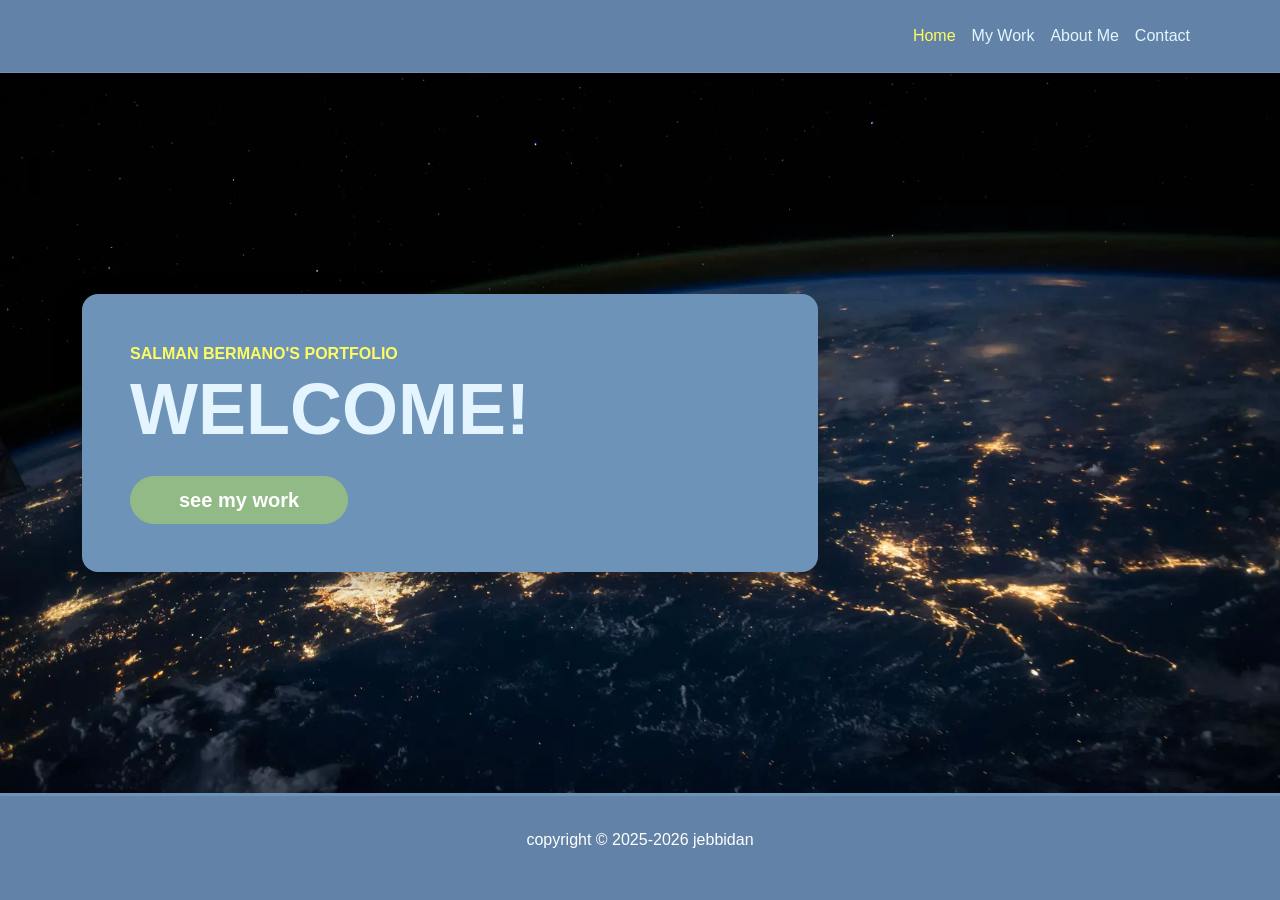
<file: index.html>
<!DOCTYPE html>
<html lang="en">
<head>
    <base href="/">
    <meta charset="UTF-8">
    <meta name="viewport" content="width=device-width, initial-scale=1.0">
    <title>salman bermano | home</title>
    <link rel="stylesheet" href="css/bootstrap.min.css">
    <script src="js/htmx.min.js"></script>
    <link rel="stylesheet" href="style.css">
</head>
<body hx-boost="true">
    <nav class="navbar navbar-expand-lg navbar-dark">
        <div class="container">
            <button class="navbar-toggler" type="button" data-bs-toggle="collapse" data-bs-target="#navbarNav">
                <span class="navbar-toggler-icon"></span>
            </button>
            <div class="collapse navbar-collapse" id="navbarNav">
                <ul class="navbar-nav ms-auto">
                    <li class="nav-item">
                        <a class="nav-link spa-link" href="index.html">Home</a>
                    </li>
                    <li class="nav-item">
                        <a class="nav-link spa-link" href="my-work.html">My Work</a>
                    </li>
                    <li class="nav-item">
                        <a class="nav-link spa-link" href="about.html">About Me</a>
                    </li>
                    <li class="nav-item">
                        <a class="nav-link spa-link" href="contact.html">Contact</a>
                    </li>
                </ul>
            </div>
        </div>
    </nav>
    <main id="router-view">
        <section id="interactive-hero" class="hero-section">
            <div class="container">
                <div class="row align-items-center" style="min-height: 80vh;"> <div class="col-lg-8">
                        <div class="hero-content-box">
                            <span class="homepage-title-welcome text-primary fw-bold text-uppercase">salman bermano's portfolio</span>
                            <h1 class="display-2 fw-bold mb-4 homepage-title">WELCOME!</h1>
                            <a href="my-work.html" class="btn btn-primary btn-lg rounded-pill px-5 spa-link">see my work</a>
                        </div>
                    </div>
                </div>
            </div>
        </section>
    </main>

    <footer>
        <div class="container">
            <p id="copyright-text">copyright &copy; 2025-2026 jebbidan</p>
        </div>
    </footer>
    <script src="js/bootstrap.bundle.min.js"></script>
    <script src="script.js"></script>
</body>
</html>
</file>
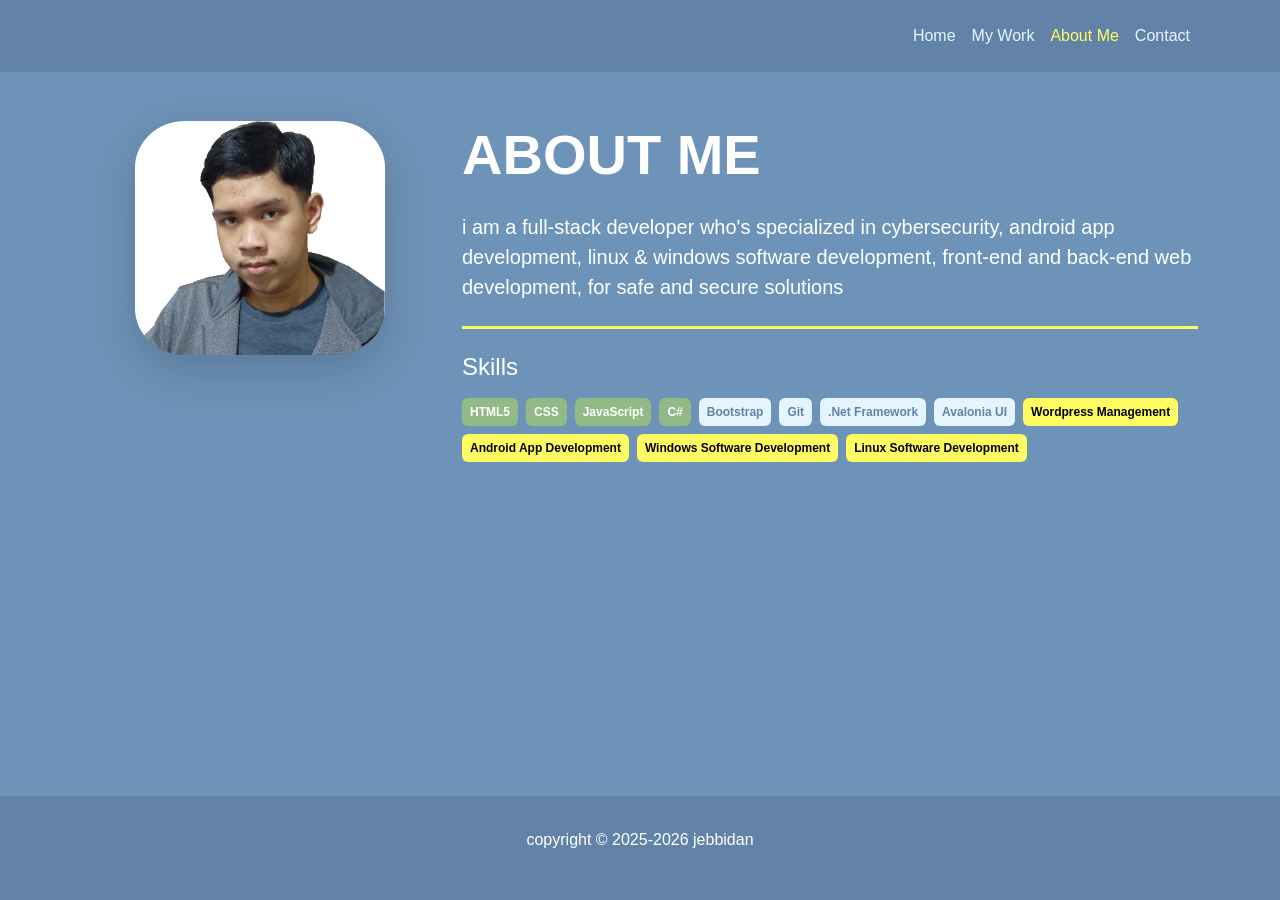
<file: about.html>
<!DOCTYPE html>
<html lang="en">
<head>
    <base href="/">
    <meta charset="UTF-8">
    <meta name="viewport" content="width=device-width, initial-scale=1.0">
    <link rel="stylesheet" href="css/bootstrap.min.css">
    <link rel="stylesheet" href="style.css">
    <title>about me | home</title>
</head>
<body>
    <nav class="navbar navbar-expand-lg navbar-dark">
        <div class="container">
            <button class="navbar-toggler" type="button" data-bs-toggle="collapse" data-bs-target="#navbarNav">
                <span class="navbar-toggler-icon"></span>
            </button>
            <div class="collapse navbar-collapse" id="navbarNav">
                <ul class="navbar-nav ms-auto">
                    <li class="nav-item">
                        <a class="nav-link spa-link" href="index.html">Home</a>
                    </li>
                    <li class="nav-item">
                        <a class="nav-link spa-link" href="my-work.html">My Work</a>
                    </li>
                    <li class="nav-item">
                        <a class="nav-link spa-link" href="about.html">About Me</a>
                    </li>
                    <li class="nav-item">
                        <a class="nav-link spa-link" href="contact.html">Contact</a>
                    </li>
                </ul>
            </div>
        </div>
    </nav>
    <main id="router-view">
        <div class="container py-5">
            <div class="row align-items-start">
                
                <div class="col-md-4 text-center mb-4 mb-md-0">
                    <img src=".\saya.png" alt="Salman Bermano" class="img-fluid shadow-lg my-image" style="max-width: 250px;">
                </div>
    
                <div class="col-12 col-md-8">
                    <h2 class="display-4 fw-bold mb-4">ABOUT ME</h2>
                    <p class="lead">
                        i am a full-stack developer who's specialized in cybersecurity, android app development, linux & windows software development, front-end and back-end web development, for safe and secure solutions
                    </p>
                    
                    <hr class="my-4 custom-hr-bar">
                    
                    <h4 class="mb-3 text-white">Skills</h4>
                    <div class="d-flex flex-wrap gap-2">
                        <span class="badge main-skill p-2">HTML5</span>
                        <span class="badge main-skill p-2">CSS</span>
                        <span class="badge main-skill p-2">JavaScript</span>
                        <span class="badge main-skill p-2">C#</span>
                        <span class="badge second-skill p-2">Bootstrap</span>
                        <span class="badge second-skill p-2">Git</span>
                        <span class="badge second-skill p-2">.Net Framework</span>
                        <span class="badge second-skill p-2">Avalonia UI</span>
                        <span class="badge third-skill p-2">Wordpress Management</span>
                        <span class="badge third-skill p-2">Android App Development</span>
                        <span class="badge third-skill p-2">Windows Software Development</span>
                        <span class="badge third-skill p-2">Linux Software Development</span>
                    </div>
                </div>
                
            </div>
        </div>
    </main>
    <footer>
        <div class="container">
            <p>copyright &copy; 2025-2026 jebbidan</p>
        </div>
    </footer>
    <script src="js/bootstrap.bundle.min.js"></script>
    <script src="script.js"></script>
</body>
</html>
</file>
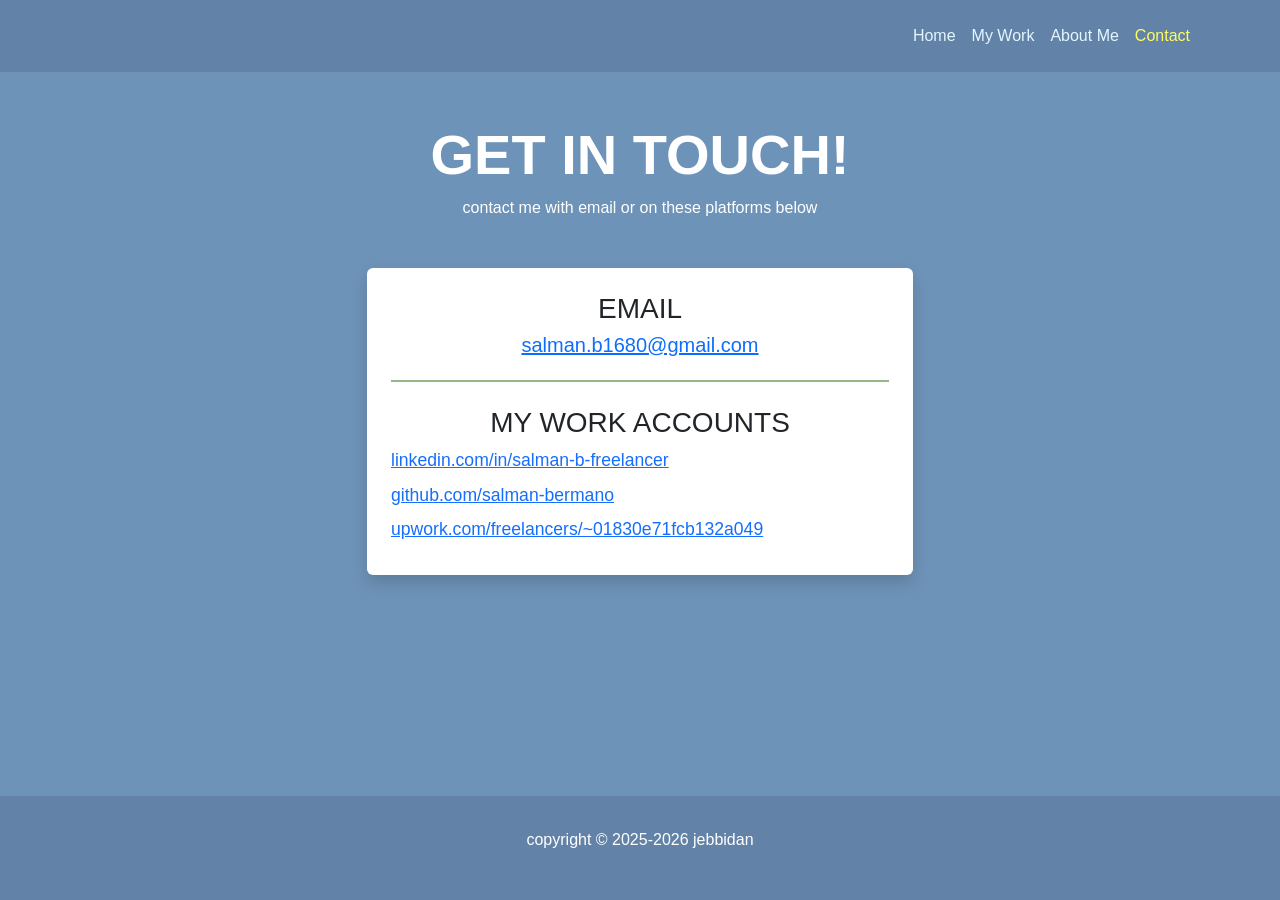
<file: contact.html>
<!DOCTYPE html>
<html lang="en">
<head>
    <base href="/">
    <meta charset="UTF-8">
    <meta name="viewport" content="width=device-width, initial-scale=1.0">
    <link rel="stylesheet" href="css/bootstrap.min.css">
    <link rel="stylesheet" href="style.css">
    <title>contact me | home</title>
</head>
<body>
    <nav class="navbar navbar-expand-lg navbar-dark">
        <div class="container">
            <button class="navbar-toggler" type="button" data-bs-toggle="collapse" data-bs-target="#navbarNav">
                <span class="navbar-toggler-icon"></span>
            </button>
            <div class="collapse navbar-collapse" id="navbarNav">
                <ul class="navbar-nav ms-auto">
                    <li class="nav-item">
                        <a class="nav-link spa-link" href="index.html">Home</a>
                    </li>
                    <li class="nav-item">
                        <a class="nav-link spa-link" href="my-work.html">My Work</a>
                    </li>
                    <li class="nav-item">
                        <a class="nav-link spa-link" href="about.html">About Me</a>
                    </li>
                    <li class="nav-item">
                        <a class="nav-link spa-link" href="contact.html">Contact</a>
                    </li>
                </ul>
            </div>
        </div>
    </nav>
    <main id="router-view">
        <div class="container py-5">
            <div class="row justify-content-center">
                <div class="col-lg-6">
                    <div class="text-center mb-5">
                        <h2 class="display-4 fw-bold">GET IN TOUCH!</h2>
                        <p>contact me with email or on these platforms below</p>
                    </div>
                    <div class="card bg-card border-0 p-4 shadow">
                        <div class="text-center mb-1">
                            <h3 class="mb-1">EMAIL</h3>
                                <a href="mailto:salman.b1680@gmail.com" class="text-decoration-underline p-text fs-5 link-primary">salman.b1680@gmail.com</a>
                        </div>
                    
                        <hr class="email-bar-aboutme mb-4">
                    
                        <h3 class="text-center mb-2">MY WORK ACCOUNTS</h3>
                    
                        <div class="row">
                            <div class="align-items-center">
                                <div class="text-start">
                                    <a href="https://www.linkedin.com/in/salman-b-freelancer/" class="social-link" target="_blank">linkedin.com/in/salman-b-freelancer</a>
                                    <a href="https://github.com/salman-bermano" class="social-link" target="_blank">github.com/salman-bermano</a>
                                    <a href="https://www.upwork.com/freelancers/~01830e71fcb132a049" class="social-link" target="_blank">upwork.com/freelancers/~01830e71fcb132a049</a>
                                </div>
                            </div>
                        </div>
                    </div>
                </div>
            </div>
        </div>
    </main>
    <footer>
        <div class="container">
            <p>copyright &copy; 2025-2026 jebbidan</p>
        </div>
    </footer>
    <script src="js/bootstrap.bundle.min.js"></script>
    <script src="script.js"></script>
</body>
</html>
</file>
<file: style.css>
:root {
    --bg-dark: #6283a7;
    --bg-light: #6e93b8;
    --primary: #fffc62;
    --secondary: #91BA86;
    --text-main: #ffffff;
    --text-muted: #e4f5ff;
    --accent-glow: rgba(154, 217, 207, 0.25);
    --link-color: #156EFD;
}

body {
    background-color: var(--bg-light);
    color: var(--text-main);
    font-family: 'Segoe UI', sans-serif;
    overflow-x: hidden;
    min-height: 100vh;
    display: flex;
    flex-direction: column;
}

.p-text {
    color: var(--text-main);
}

.homepage-title-welcome{
    color: var(--primary) !important;
}

.homepage-title {
    color: var(--text-muted);
}

.navbar {
    background-color: var(--bg-dark);
    border-bottom: 1px solid rgba(255, 255, 255, 0.1);
    padding: 1rem 0;
}

.navbar-brand {
    font-weight: 700;
    color: var(--text-main) !important;
}

.nav-link {
    color: var(--text-muted) !important;
    font-weight: 500;
    transition: color 0.2s;
}

.nav-link:hover, .nav-link.active {
    color: var(--primary) !important;
}

#router-view {
    flex: 1;
    opacity: 1;
    transition: opacity 0.3s ease-in-out;
}

.fade-out {
    opacity: 0 !important;
}

.project-card-pic {
    border-radius: 16px;
}

.hero-section {
    position: relative; 
    background-image: url('photo.webp'); 
    background-size: cover;
    background-position: center;
    background-repeat: no-repeat;
    overflow: hidden; 
    background-color: transparent; 
}

.hero-content-box {
    background-color: var(--bg-light); 
    padding: 3rem;
    border-radius: 1rem;
    box-shadow: 0 10px 30px rgba(0,0,0,0.3);
    position: relative;
    z-index: 2; 
}

span.ripple {
    position: absolute;
    border-radius: 50%;
    transform: scale(0);
    animation: ripple 600ms linear;
    background-color: rgba(255, 255, 255, 0.7);
    pointer-events: none; 
}

@keyframes ripple {
    to {
        transform: scale(4);
        opacity: 0;
    }
}

.project-card {
    background-color: var(--secondary);
    transition: transform 0.2s;
}

.project-card:hover {
    transform: translateY(-5px);
    border-color: var(--primary);
}

footer {
    margin-top: auto;
    padding: 2rem 0;
    border-top: 1px solid rgba(255,255,255,0.1);
    text-align: center;
    color: var(--text-main);
    background-color: var(--bg-dark);
}

.btn-primary {
    background-color: var(--secondary);
    border-color: var(--secondary);
    color: white;
    font-weight: 600;
}

.btn-primary:hover {
    background-color: var(--text-muted);
    border-color: var(--text-muted);
    color: var(--bg-dark);
}

.btn-primary:active {
    animation: press 0.25s ease-in-out;
    color: var(--text-main) !important;
    background-color: var(--secondary) !important;
    border-color: var(--secondary) !important;
}

.btn-work {
    background-color: var(--text-muted);
    border-color: var(--text-muted);
    color: var(--bg-dark);
    font-weight: 600;
}

.btn-work:hover {
    background-color: var(--text-muted);
    border-color: var(--text-muted);
    color: var(--bg-dark);
}

.btn-work:active {
    animation: press 0.105s ease-in-out;
    background-color: var(--text-muted) !important;
    border-color: var(--text-muted) !important;
    color: var(--bg-dark) !important;
}

.project-title {
    color: var(--text-main);
}

.form-textbox {
    background-color: var(--secondary);
}

@keyframes press {
    0%   { transform: scale(1); }
    40%  { transform: scale(0.9); }   
    60%  { transform: scale(0.95); }  
    80%  { transform: scale(0.98); }  
    100% { transform: scale(1); }     
}

.form-control {
    background-color: var(--secondary);
    border: 1px solid rgba(255,255,255,0.1);
}

.form-control:focus {
    background-color: var(--secondary);
    border-color: var(--primary);
    box-shadow: 0 0 0 0.25rem var(--accent-glow);
    color: var(--text-main);
}

.send-message-btn {
    background-color: var(--bg-light);
    border-color: var(--bg-dark);
    color: var(--text-main);
    font-weight: 600;
}

.send-message-btn:hover {
    background-color: var(--bg-light);
    border-color: var(--bg-dark);
    color: var(--text-main);
}

.send-message-btn:active {
    animation: press 0.105s ease-in-out;
    background-color: var(--bg-light) !important;
    border-color: var(--bg-dark) !important;
    color: var(--text-main) !important;
}

.custom-hr-bar {
    border: none;  
    border-top: solid var(--primary);
    opacity: 1; 
}

.main-skill {
    background-color: var(--secondary);
}

.second-skill {
    background-color: var(--text-muted);
    color: var(--bg-dark);
}

.third-skill {
    background-color: var(--primary);
    color: black;
}

img.my-image {
    border-radius: 20%;
}

.social-link {
    color: var(--link-color);
    font-size: 1.1rem;
    transition: color 0.2s;
    display: block; 
    margin-bottom: 0.5rem;
}

.social-link:hover {
    color: black;
}

.email-bar-aboutme {
    border: none;  
    border-top: 2px solid var(--secondary);
    opacity: 1;
}
</file>
